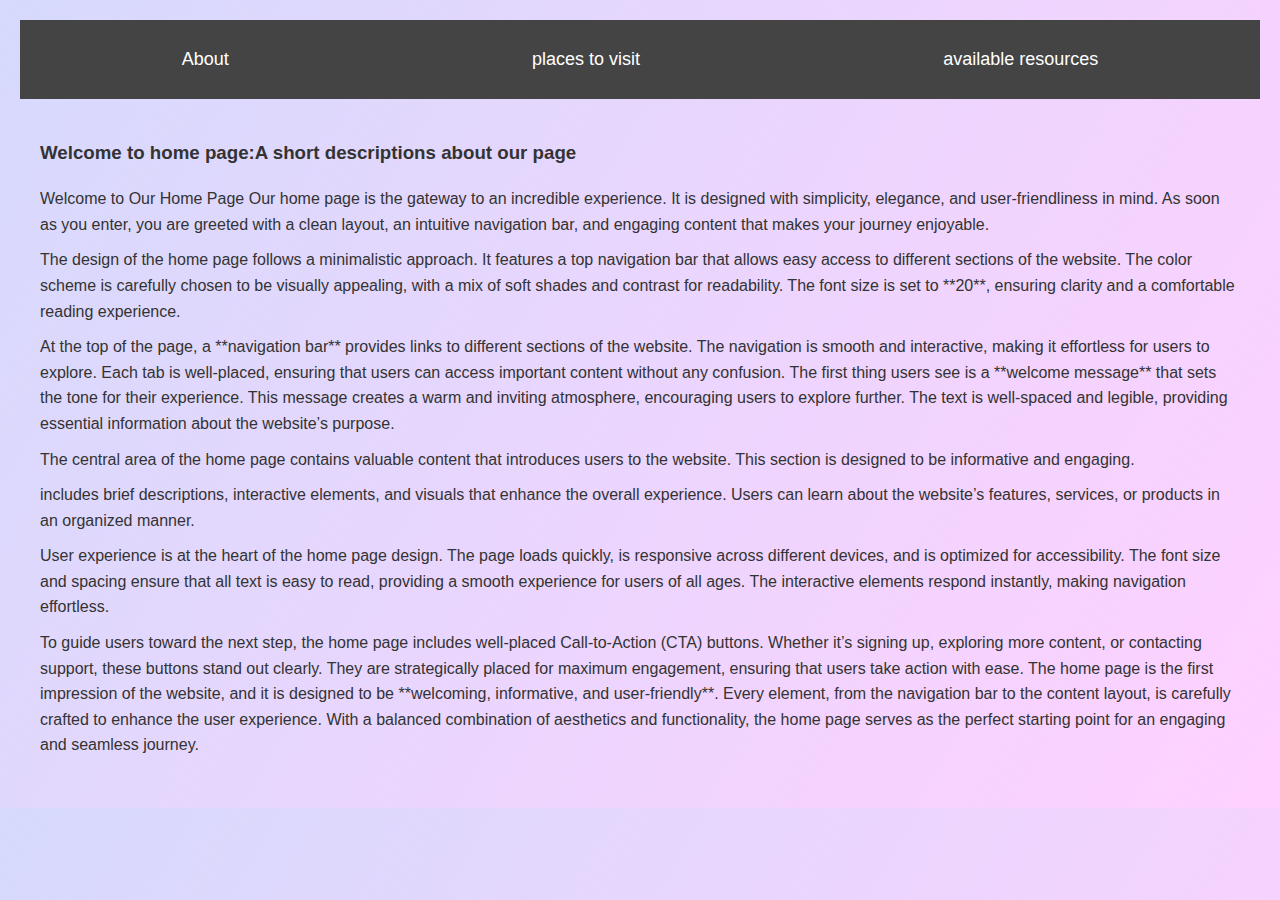
<file: all web.html>
<!DOCTYPE html>
<html lang="en">
<head>
    <meta charset="UTF-8">
    <meta name="viewport" content="width=device-width, initial-scale=1.0">
    <title>Combined Page</title>
    <style>
        
        body {
            font-family: Arial, sans-serif;
            margin: 0;
            padding: 0;
        }
        nav {
            display: flex;
            background-color: #333;
            padding: 10px;
            justify-content: space-around;
        }
        nav a {
            color: white;
            text-decoration: none;
            padding: 10px 20px;
        }
        nav a:hover {
            background-color: #555;
        }
        #content {
            padding: 20px;
        }
    </style>
</head>
<body> 
    <link rel="stylesheet" href="F2-styles.css">

    <nav>
        <a href="#" onclick="loadPage('index.html')">About</a>
        <a href="#" onclick="loadPage('n.html')">places to visit</a>
        <a href="#" onclick="loadPage('new.html')">available resources</a>
    </nav>

    <div id="content">
        <h3>Welcome to home page:A short descriptions about our page </h2>
        <p>Welcome to Our Home Page

            Our home page is the gateway to an incredible experience. It is designed with simplicity, elegance, and user-friendliness in mind. As soon as you enter, you are greeted with a clean layout, an intuitive navigation bar, and engaging content that makes your journey enjoyable.
            <p>
            
            The design of the home page follows a minimalistic approach. It features a top navigation bar that allows easy access to different sections of the website. The color scheme is carefully chosen to be visually appealing, with a mix of soft shades and contrast for readability. The font size is set to **20**, ensuring clarity and a comfortable reading experience.
        </p>
        <p>
            
            At the top of the page, a **navigation bar** provides links to different sections of the website. The navigation is smooth and interactive, making it effortless for users to explore. Each tab is well-placed, ensuring that users can access important content without any confusion.
            
            
            The first thing users see is a **welcome message** that sets the tone for their experience. This message creates a warm and inviting atmosphere, encouraging users to explore further. The text is well-spaced and legible, providing essential information about the website’s purpose.
            </p>
            <p>
            The central area of the home page contains valuable content that introduces users to the website. This section is designed to be informative and engaging. </p> includes brief descriptions, interactive elements, and visuals that enhance the overall experience. Users can learn about the website’s features, services, or products in an organized manner.
            </p>
            
            User experience is at the heart of the home page design. The page loads quickly, is responsive across different devices, and is optimized for accessibility. The font size and spacing ensure that all text is easy to read, providing a smooth experience for users of all ages. The interactive elements respond instantly, making navigation effortless.
            
            </p>
            To guide users toward the next step, the home page includes well-placed Call-to-Action (CTA) buttons. Whether it’s signing up, exploring more content, or contacting support, these buttons stand out clearly. They are strategically placed for maximum engagement, ensuring that users take action with ease.
            
            
            The home page is the first impression of the website, and it is designed to be **welcoming, informative, and user-friendly**. Every element, from the navigation bar to the content layout, is carefully crafted to enhance the user experience. With a balanced combination of aesthetics and functionality, the home page serves as the perfect starting point for an engaging and seamless journey.
            
            </p>
    </div>

    <script>
        function loadPage(page) {
            fetch(page)
            .then(response => response.text())
            .then(data => {
                document.getElementById('content').innerHTML = data;
            })
            .catch(error => console.log('Error loading page:', error));
        }
    </script>

</body>
</html>
</file>
<file: F2-styles.css>
body {
        font-family: 'Arial', sans-serif;
        background: linear-gradient(120deg, #9da6f96b, #ffd1ff);
        color: #333;
        line-height: 1.6;
        padding: 20px;
}

header {
    background-color: #333;
    color: white;
    padding: 20px;
    text-align: center;
    font-size: 24px;
    font-weight: bold;
}

nav {
    background-color: #444444;
    padding: 10px;
    text-align: center;
}

nav a {
    color: white;
    text-decoration: none;
    padding: 15px 20px;
    display: inline-block;
    font-size: 18px;
}

nav a:hover {
    background-color: #555;
    border-radius: 5px;
}

.container {
    max-width: 800px;
    margin: 20px auto;
    background: white;
    padding: 20px;
    box-shadow: 0 0 10px rgba(0, 0, 0, 0.1);
    border-radius: 8px;
}

h2 {
    font-size: 26px;
    text-align: center;
}

p {
    margin: 10px 0;
}

footer {
    background-color: #333;
    color: white;
    text-align: center;
    padding: 10px;
    margin-top: 20px;
}
</file>
